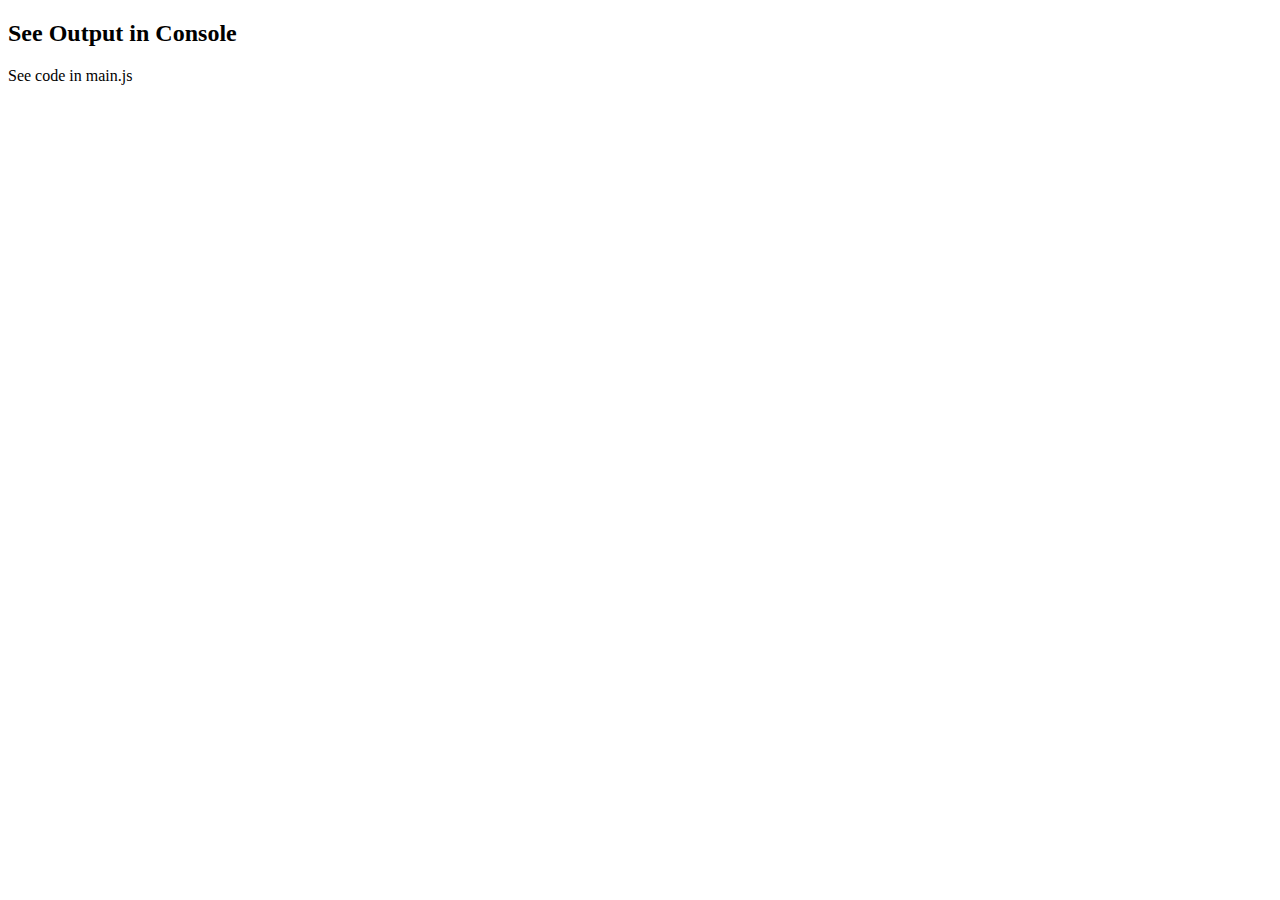
<file: Home_work/Console-part/index.html>
<!DOCTYPE html>
<html lang="en">
<head>
	<meta charset="UTF-8">
	<title>Home Work</title>

</head>
<body>
	<div>
		<h2>See Output in Console </h2>
		<p>See code in main.js</p>
	</div>


	<script src="https://ajax.aspnetcdn.com/ajax/jQuery/jquery-3.3.1.min.js"></script>
	<script src="main.js"></script>
</body>
</html>
</file>
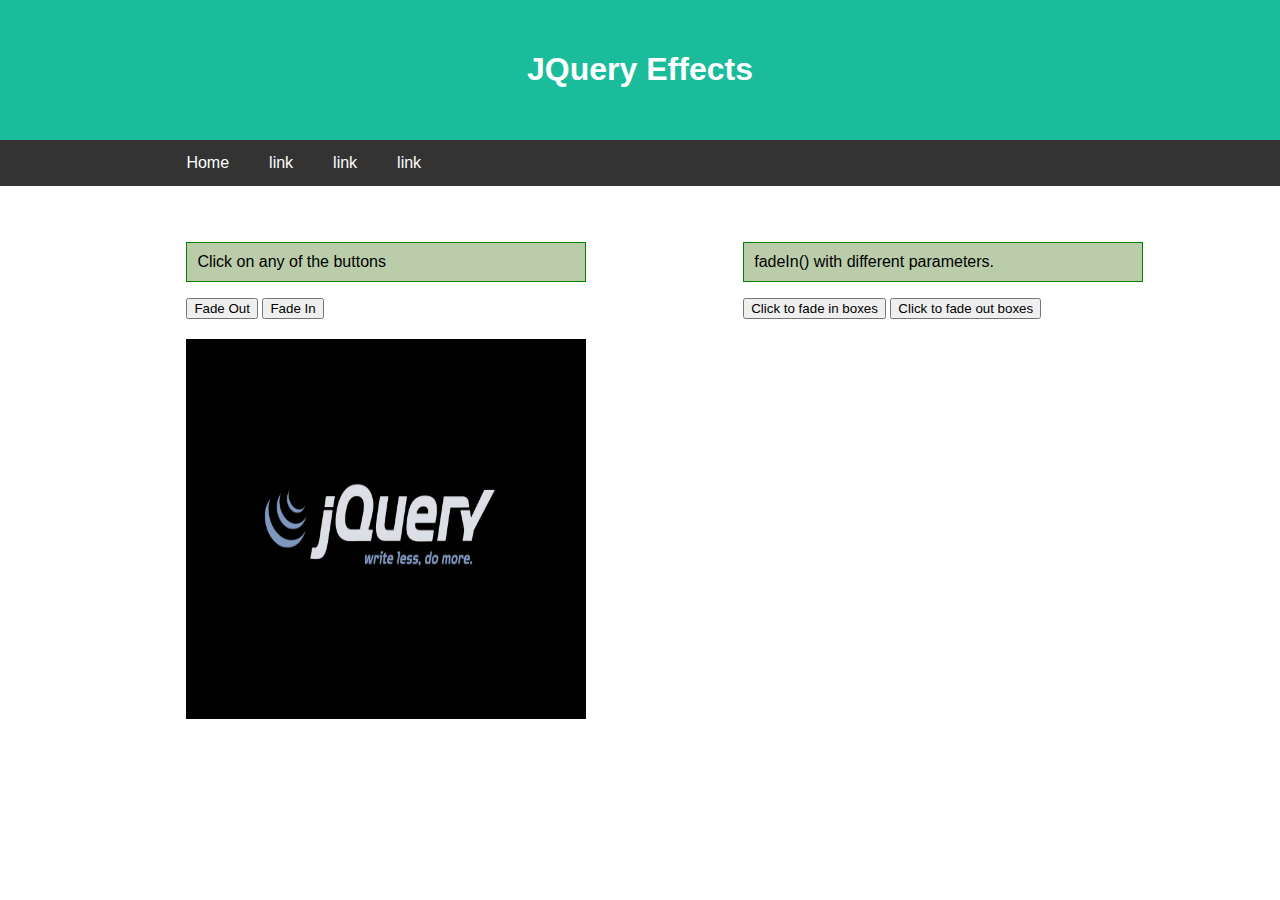
<file: Home_work/Jquery-effects/index.html>
<!DOCTYPE html>
<html lang="en">
<head>
	<meta charset="UTF-8">
	<title>JQuery</title>
	<link rel="stylesheet" type="text/css" href="style.css">
</head>
<body>
	<!-- Header -->
	<header>
		<h1>JQuery Effects</h1>
	</header>
	<nav class="navbar"> 
		<a href="#">Home</a>
		<a href="#">link</a>
		<a href="#">link</a>
		<a href="#">link</a>
	</nav>

	<!-- The flexible grid (content) -->
	<div class="row">
		<div class="side">
			<p>Click on any of the buttons</p>
			<button id="out"> Fade Out </button>
			<button id="in"> Fade In</button>

			<div class="target">
				<img src="jquery.jpg" alt="jQuery" />
			</div>
			<div class="log"></div>

		</div>
		<div class="main">
			<p>fadeIn() with different parameters.</p>

			<button id="fin">Click to fade in boxes</button>
			<button id="fout">Click to fade out boxes</button><br><br>

			<div id="div1"></div><br>
			<div id="div2"></div><br>
			<div id="div3"></div>
		</div>
	</div>


	<script src="https://ajax.aspnetcdn.com/ajax/jQuery/jquery-3.3.1.min.js"></script>
	<script type="text/javascript" src="main.js" ></script>
</body>
</html>
</file>
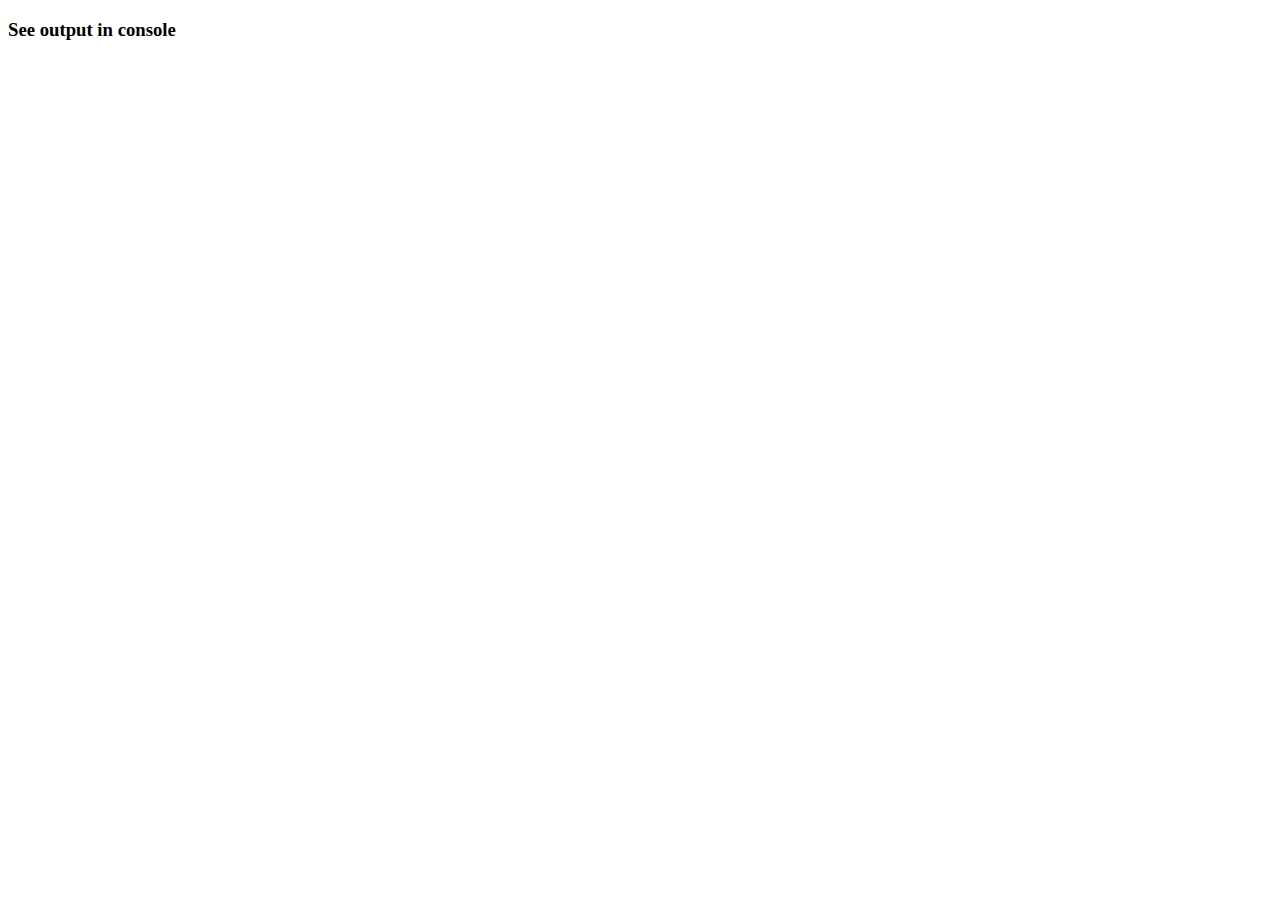
<file: Home_work/week_05/index.html>
<!DOCTYPE html>
<html lang="en">
<head>
	<meta charset="UTF-8">
	<title>JavaScript </title>
</head>
<body>
   <h3>See output in console</h3>



	<script src="https://ajax.aspnetcdn.com/ajax/jQuery/jquery-3.3.1.min.js"></script>
	<script src="main.js"></script>
</body>
</html>
</file>
<file: Home_work/Jquery-effects/style.css>
* {
 	box-sizing: border-box;
 }

 /* Style the body */
 body {
 	font-family: Arial;
 	margin: 0;
 }

 /* Header/logo Title */
 header {

 	padding: 30px;
 	text-align: center;
 	background: #1abc9c;
 	color: white;
 }

 /* Style the top navigation bar */
 .navbar {
 	display: flex;
 	background-color: #333;
 	padding-left: 13%;
 }

 /* Style the navigation bar links */
 .navbar a {
 	color: white;
 	padding: 14px 20px;
 	text-decoration: none;
 	text-align: center;
 }

 /* Change color on hover */
 .navbar a:hover {
 	background-color: #ddd;
 	color: black;
 }

 /* Column container */
 .row {  
 	display: flex;
 	flex-wrap: wrap;
 	padding-top: 20px;
 	padding-left: 13%;
 }

 /* Create two unequal columns that sits next to each other */
 /* Sidebar/left column */
 .side {
 	flex: 50%;
 	padding: 20px;
 }

 /* Main column */
 .main {
 	flex: 50%;
 	background-color: white;
 	padding: 20px;
 }
 #div1{
 	width:80px;
 	height:80px;
 	display:none;
 	background-color:red;
 }
  #div2{
 	width:80px;
 	height:80px;
 	display:none;
 	background-color:green;
 }
  #div3{
 	width:80px;
 	height:80px;
 	display:none;
 	background-color:blue;
 }
 p {
 	background-color:#bca;
 	width: 400px;
 	border:1px solid green; 
 	padding: 10px;
 }
 img{
 	width: 400px;
 	height: 400px;
 	padding-top: 20px;
 }
 /* Footer */
 .footer {
 	padding: 20px;
 	text-align: center;
 	background: #ddd;
 }

 /* Responsive layout - when the screen is less than 700px wide, make the two columns stack on top of each other instead of next to each other */
 @media screen and (max-width: 700px) {
 	.row, .navbar {   
 		flex-direction: column;
 	}
 }
</file>
